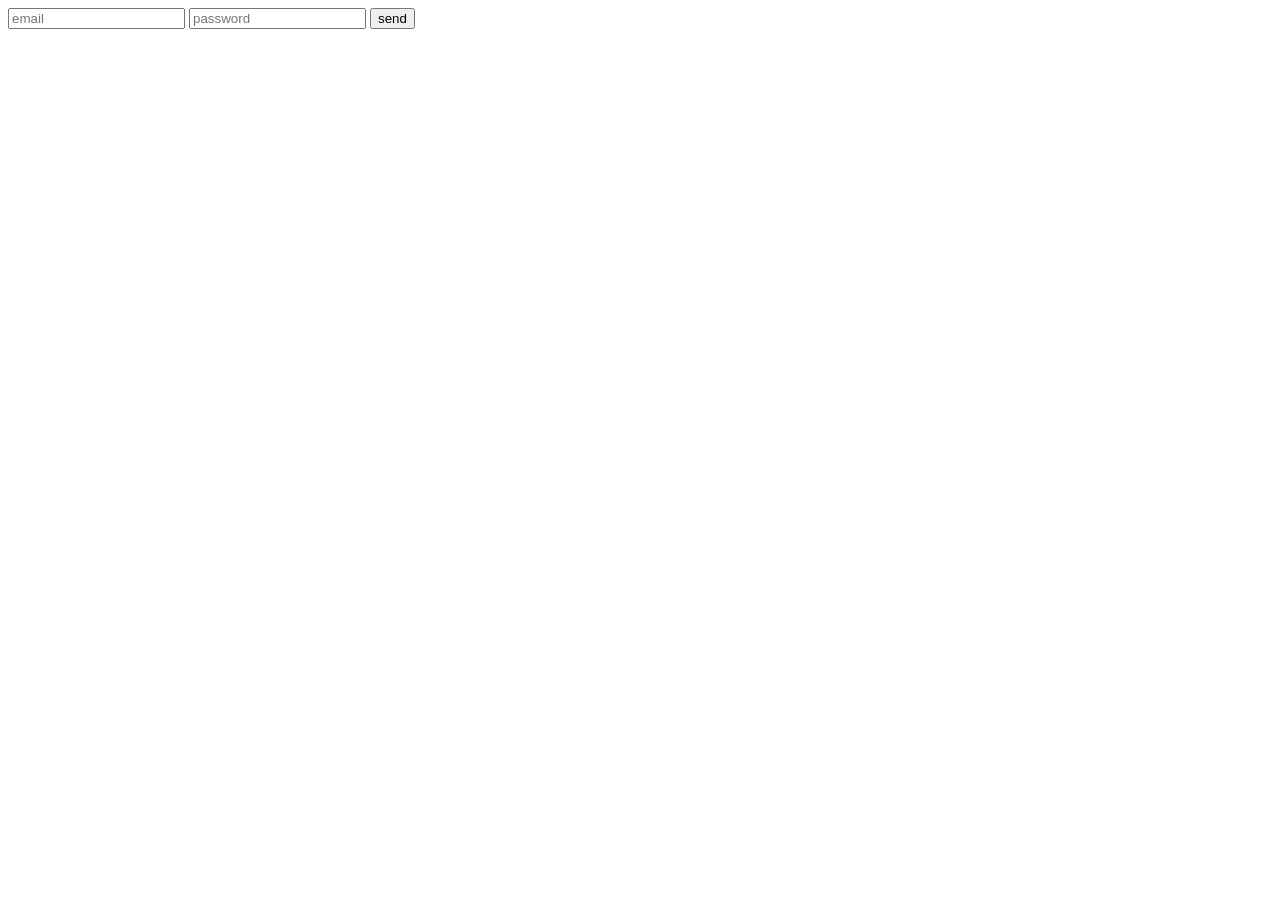
<file: index.html>
<!DOCTYPE html>
<html lang="en">
<head>
    <meta charset="UTF-8">
    <title>Title</title>
    <link rel="stylesheet" href="style.css">
</head>
<body>
<form id="formLogin">
    <input required placeholder="email" type="email" id="email">
    <input required placeholder="password" type="password" id="password">
    <button>send</button>
</form>
<script src="js/script.js"></script>
</body>
</html>
</file>
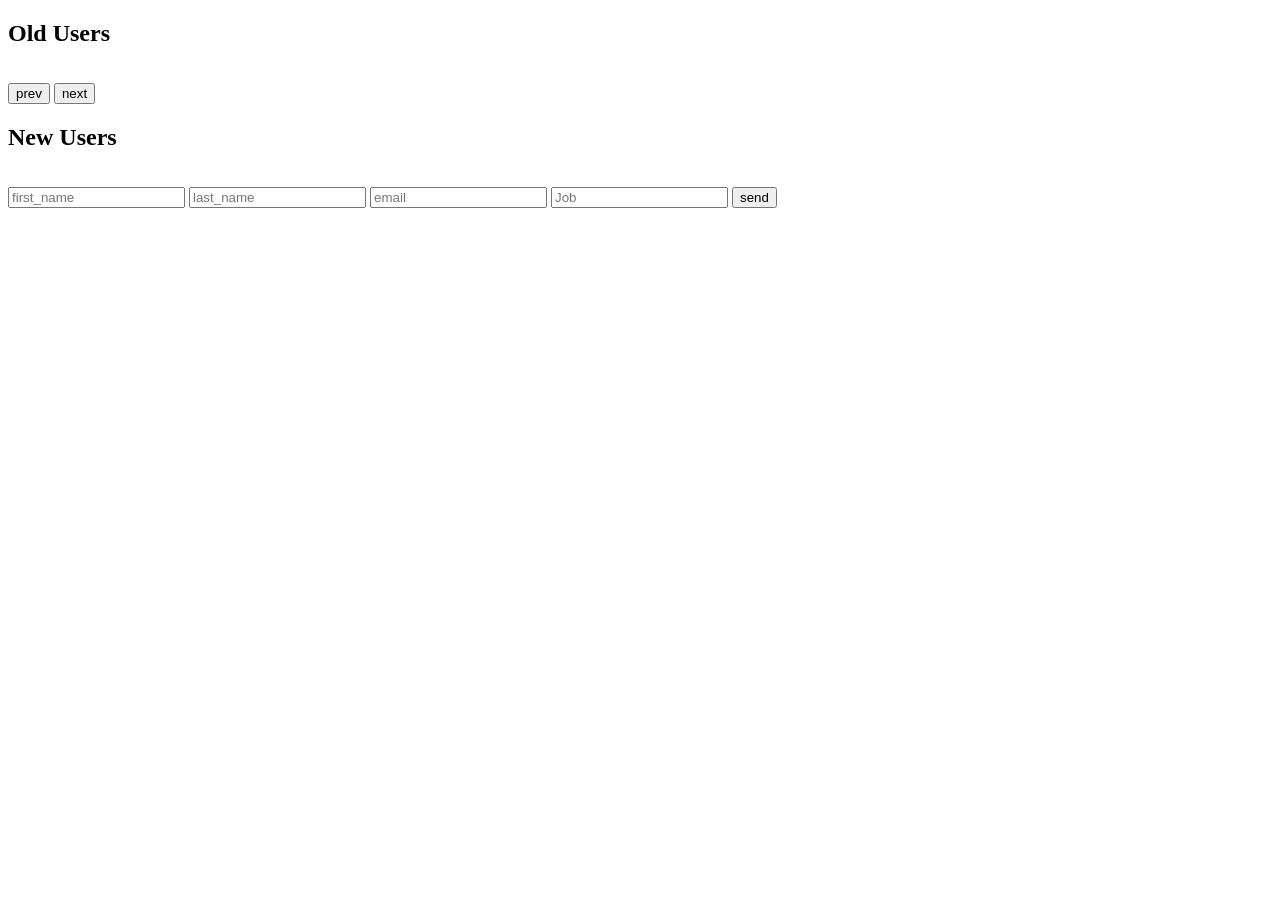
<file: list.html>
<!DOCTYPE html>
<html lang="en">
<head>
    <meta charset="UTF-8">
    <title>Title</title>
    <link rel="stylesheet" href="style.css">
</head>
<body>
<h2>Old Users</h2>
<ul id="userList"></ul>
<button id="button__prev">prev</button>
<button id="button__next">next</button>


<h2>New Users</h2>
<ul id="newUserList"></ul>
<form id="formNewUser">
    <input id="first_name"placeholder="first_name" type="text"name="first_name">
    <input id="last_name"placeholder="last_name" type="text"name="last_name">
    <input id="email" placeholder="email" type="email"name="email">
    <input id="job"placeholder="Job" type="text"name="job">
    <button>send</button>
</form>
<script src="js/list.js"></script>
</body>
</html>
</file>
<file: style.css>
#userList,#newUserList{
    display: flex;
    flex-wrap: wrap;
    gap: 10px;
}
li{
    border-radius: 15px;
    border: 2px solid black;
    max-width: 200px;
    width: 100%;
    text-align: center;
    list-style-type: none;
    padding: 10px;
    display: flex;
    flex-direction: column;
    gap: 5px;
    background: gainsboro;
}
.last__name{
    font-size: 20px;
    font-weight: bold;
}
.first__name{
    font-size: 20px;
    font-weight: bold;
}
</file>
